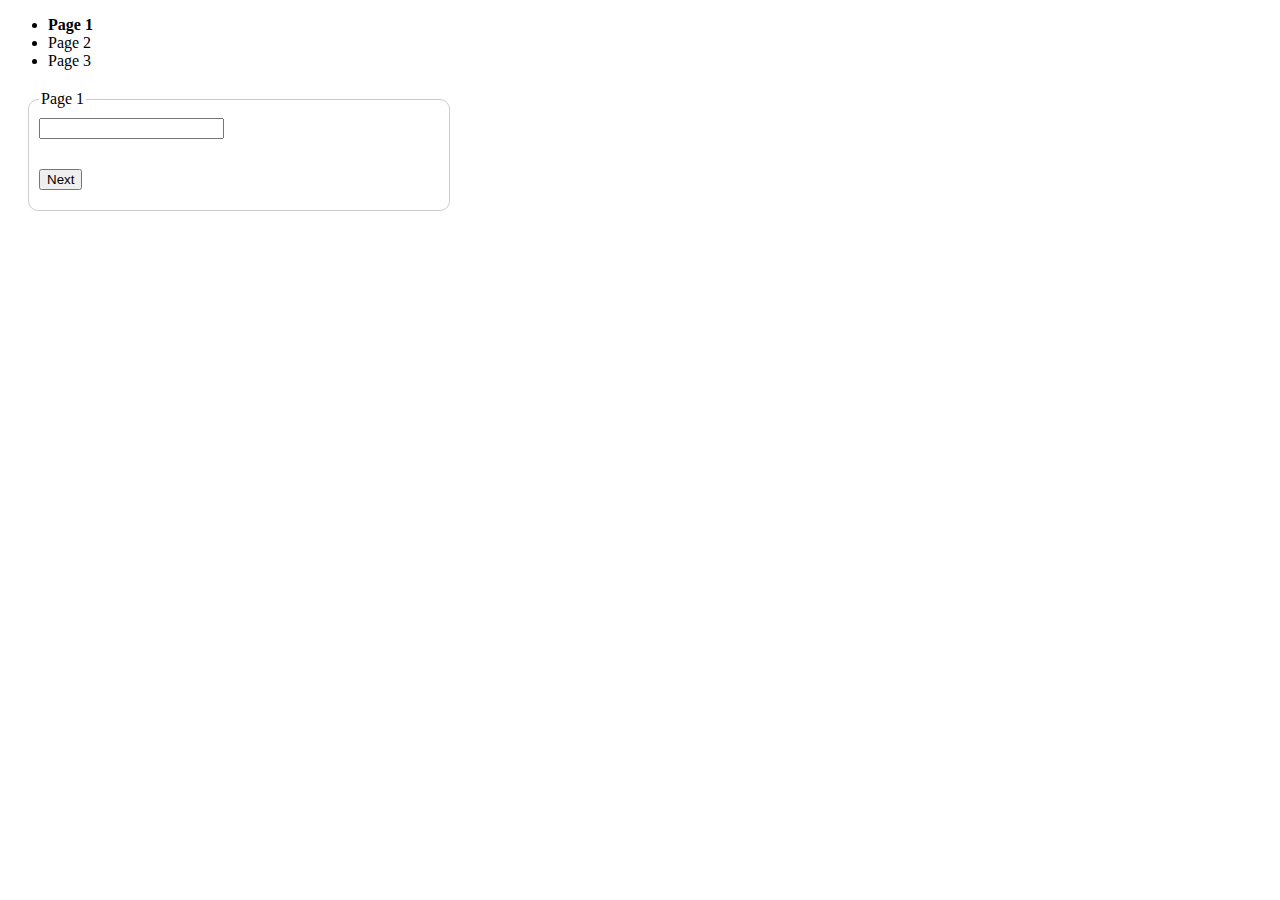
<file: Sample/index.html>
<!DOCTYPE html>
<html>
    <head>
        <title>jquery.wizard sample page</title>
        <link rel="stylesheet" href="css/samples.css" type="text/css" />
    </head>
    <body>
    
    <!-- Show breadcrumb here -->
    <div id="breadcrumb"></div>
    
    <!-- Foo form, not obligatory, wizard would work without 
    but this is the common use -->
    <form action="#">
        <fieldset title="Page 1">
            <legend>Page 1</legend>
            <div>
                <input type="text" name="foo" />
            </div>
        </fieldset>
        
        <fieldset title="Page 2">
            <legend>Page 2</legend>
            <div>
                <input type="checkbox" id="bar" name="bar" />
                <label for="bar">Some text</label>
            </div>
        </fieldset>​
        
        <fieldset title="Page 3">
            <legend>Page 3</legend>
            <div>
                <input type="email" />
            </div>
            <div>
                <!-- With some CSS styles positition this in line with 
                autogenerated wizard buttons -->
                <input type="submit" value="Save" />
            </div>
        </fieldset>
    </form>
    <script src="http://ajax.googleapis.com/ajax/libs/jquery/1.7.1/jquery.min.js"></script>
    <script src="../jquery.wizard.js"></script>
    <script src="../jquery.wizard.breadcrumb.js"></script>
    <script>
        $("form > fieldset").wizard({ breadcrumb: "#breadcrumb" } );
    </script>
    </body>
</html>
</file>
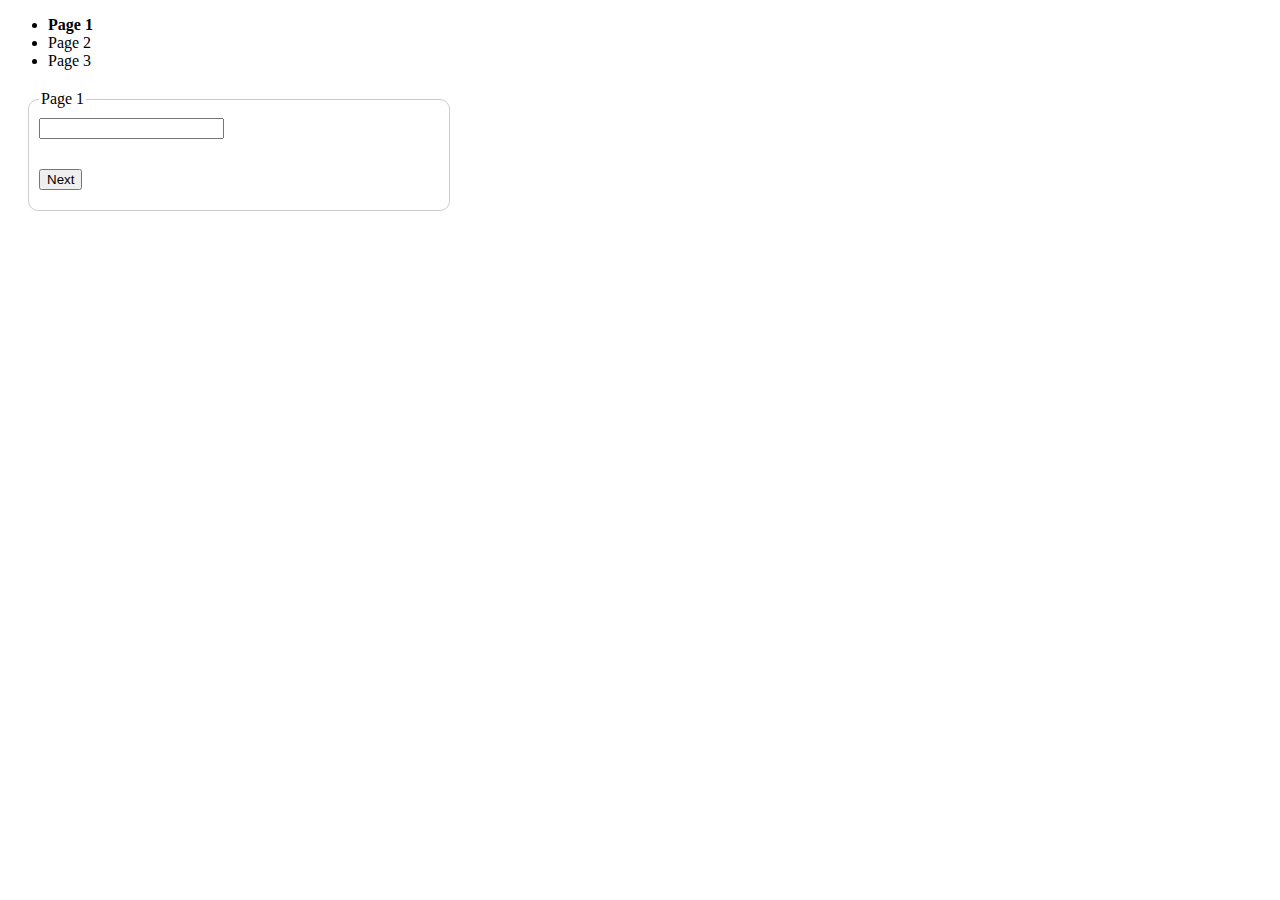
<file: Sample/historyIncluded.html>
<!DOCTYPE html>
<html>
    <head>
        <title>jquery.wizard sample page</title>
        <link rel="stylesheet" href="css/samples.css" type="text/css" />
    </head>
    <body>
    
    <!-- Show breadcrumb here -->
    <div id="breadcrumb"></div>
    
    <!-- Foo form, not obligatory, wizard would work without 
    but this is the common use -->
    <form action="#">
        <fieldset title="Page 1">
            <legend>Page 1</legend>
            <div>
                <input type="text" name="foo" />
            </div>
        </fieldset>
        
        <fieldset title="Page 2">
            <legend>Page 2</legend>
            <div>
                <input type="checkbox" id="bar" name="bar" />
                <label for="bar">Some text</label>
            </div>
        </fieldset>​
        
        <fieldset title="Page 3">
            <legend>Page 3</legend>
            <div>
                <input type="email" />
            </div>
            <div>
                <!-- With some CSS styles positition this in line with 
                autogenerated wizard buttons -->
                <input type="submit" value="Save" />
            </div>
        </fieldset>
    </form>
    <script src="http://ajax.googleapis.com/ajax/libs/jquery/1.7.1/jquery.min.js"></script>
    <script src="lib/jquery.history.min.js"></script>
    <script src="../jquery.wizard.js"></script>
    <script src="../jquery.wizard.breadcrumb.js"></script>
    <script src="../jquery.wizard.history.js"></script>
    <script>
        $("form > fieldset").wizard({ breadcrumb: "#breadcrumb" } );
    </script>
    </body>
</html>
</file>
<file: Sample/css/samples.css>
.wizard-page {
    margin: 20px;
    padding: 10px;
    border: solid 1px#ccc;
    border-radius: 10px;
    width: 400px;
}

.wizard-page-hidden {
    visibility: hidden;
    margin: -420px;
    position: absolute;
    
    -webkit-transition: all 0.5s ease-out;
    -moz-transition: all 0.5s ease-out;
    -o-transition: all 0.5s ease-out;
	-ms-transition: all 0.5s ease-out;
	transition: all 0.5s ease-out;
}

.wizard-page-visible {
    visibility: visible;
    margin: 20px;
    position: static;
    
    -webkit-transition: all 0.5s ease-in;
    -moz-transition: all 0.5s ease-in;
    -o-transition: all 0.5s ease-in;
    -ms-transition: all 0.5s ease-in;
	transition: all 0.5s ease-in;
}

.wizard-buttons {
    margin-top: 30px;
    margin-bottom: 10px;
}​

#breadcrumb li:hover {
    cursor: pointer;    
}

li.wizard-active {
   font-weight: bold;   
}
</file>
